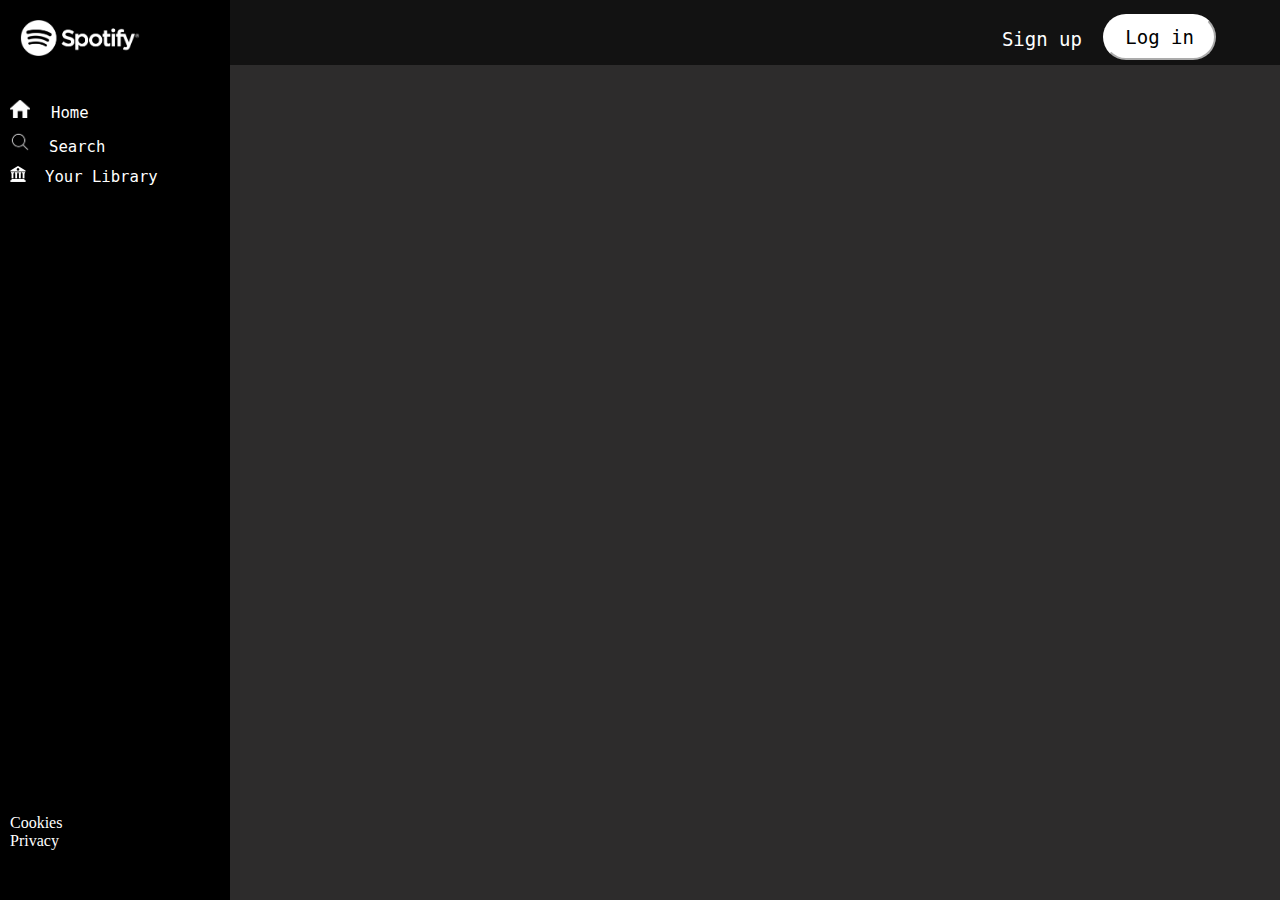
<file: index.html>
<!DOCTYPE html>
<html lang="en">

<head>
  <meta charset="UTF-8">
  <meta http-equiv="X-UA-Compatible" content="IE=edge">
  <meta name="viewport" content="width=device-width, initial-scale=1.0">
  <title>Document</title>
  <link rel="stylesheet" href="style.css">
</head>

<body>
  <div class="sidebar">
    <div class="logo">
        <a href="https://open.spotify.com/"><img src="Spotify_Logo_RGB_White.png"></a>
    </div>
    <div class="options">
      <div class="home">
      <a href="https://open.spotify.com/"><img src="pngfind.com-white-house-logo-png-5898244.png"></a>
      <span>Home</span></div>
      <div class="search1">
        <a href="https://open.spotify.com/"><img src="transparent-misc-icon-search-icon-5d64261d299d93.2188435315668444451705.png"></a>
        <span>Search</span></div>
        <div class="lib">
          <a href="https://open.spotify.com/"><img src="library-16.png"></a>
          <span>Your Library</span></div>
  </div>
  <div class="b_op">
    <span>Cookies</span><br>
    <span>Privacy</span>
  </div>
    </div>
  <div class="Main">
    <div class="topbar">
     <button type="button" class="button1">Log in</button>
     <button type="button" class="button2">Sign up</button>
    </div>
    <div class="page">
      <div class="page1">
        
      </div>
    </div>
  </div>
    
  
</div>
</body>

</html>
</file>
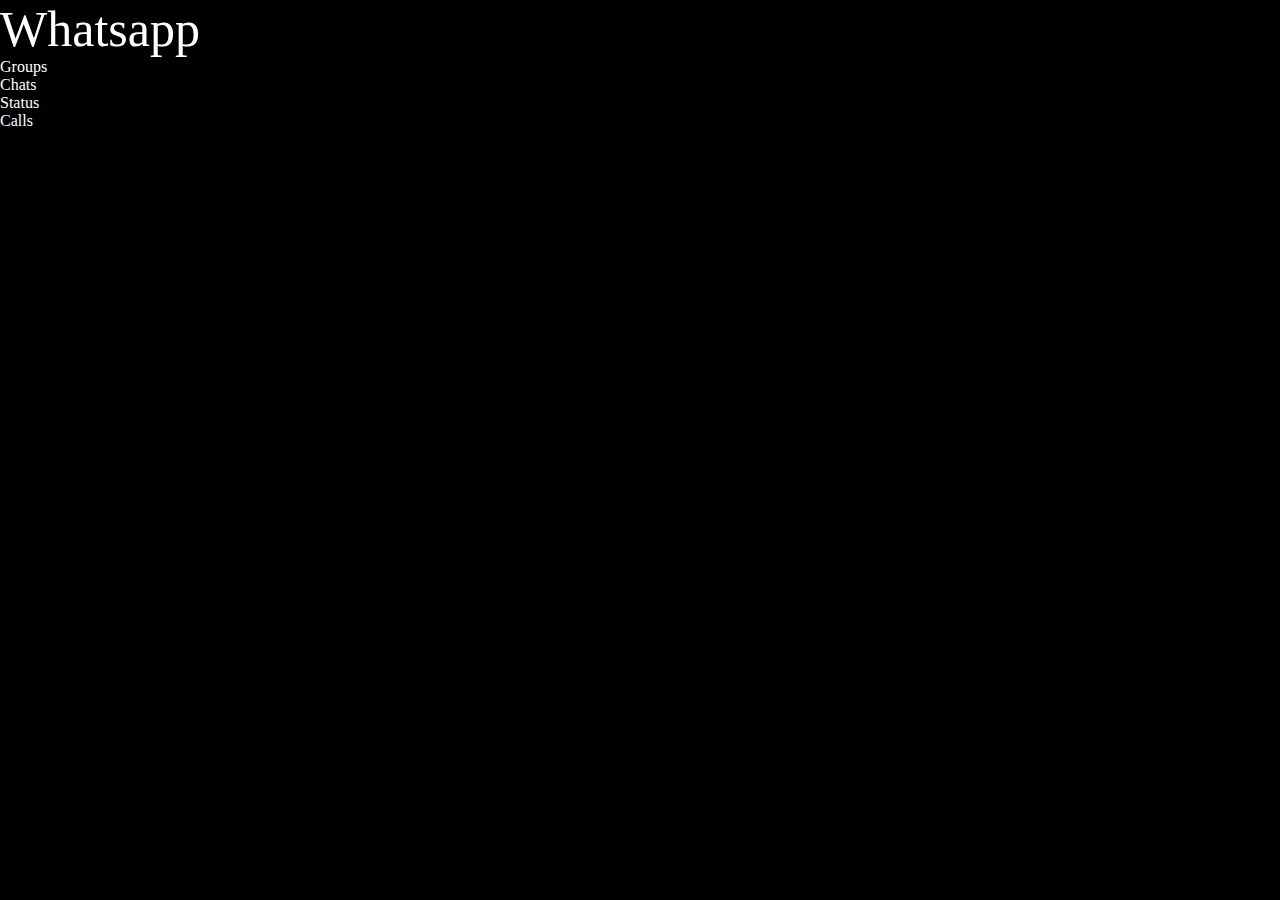
<file: whatsapp top.html>
<!DOCTYPE html>
<html lang="en">
<head>
    <meta charset="UTF-8">
    <meta http-equiv="X-UA-Compatible" content="IE=edge">
    <meta name="viewport" content="width=device-width, initial-scale=1.0">
    <title>Whatsapp Top</title>
    <link rel="stylesheet" href="stylewhats.css">
</head>
<body>
    <div class="main">
        <div class="logo"><span>Whatsapp</span></div>
        <div class="grid2">
        <div class="section groups"><span>Groups</span>
        <div class="section groups"><span>Chats</span>
        <div class="section groups"><span>Status</span>
        <div class="section groups"><span>Calls</span>
        </div>
    </div>
</body>
</html>
</file>
<file: style.css>
body{
    margin-top: 0px;
    margin: 0px;
    color:white;
}
.sidebar{
    position: fixed;
    width:18%;
    height:100%;
    background-color: black;
}
.logo{
    width:50px;
    height: 50px;
    display:flex;
    padding:20px;
}
.logo>a>img{
    width:120px;
    margin-right:12px;
    height:auto;
}
.home {
    width:100px;
    height:auto;
    padding:10px; 
}
.home>a>img{
    width:20px;
    margin-right:12px;
    height:auto;
}
.home>span{
    font-family: monospace;
    font-size:1.2em;
    margin:5px;
}
.search1{
    width:120px;
    height:auto;
    padding-left: 10px;
}
.search1>a>img{
    width:20px;
    height:auto;
}
.search1>span{
    font-size: 1.2em;
    font-family:monospace;
    padding-left:15px;
}
.lib{
  padding:10px;  
}
.lib>span{
    font-size:1.2em;
    font-family: monospace;
    margin:15px;
}
.b_op{
    position:absolute;
    bottom:50px;
    
}
.b_op>span{
    margin:10px;
}
.topbar{
    background-color: rgb(18, 18, 18);
    height:65px;
}
.button1{
    background-color: white;
    position:absolute;
    color:black;
    font-size:19px;
    font-family:monospace;
    border-color: white;
    border-radius: 30px;
    padding:10px;
    padding-left: 20px;
    padding-right: 20px;
    top:1.5%;
    right:5%;
}
.button2{
    background-color: rgb(18,18,18 );
    position:absolute;
    color:white;
    font-size:19px;
    font-family:monospace;
    border:0;
    top:3%;
    right:15%;
}
.Main{
   background-color:rgb(45, 44, 44);
   height:100vh;
}
</file>
<file: stylewhats.css>
body{
    margin:0px;
}
.main{
    position:absolute;
    background-color: rgb(0, 0, 0);
    width:100%;
    height:100%;
    color:white;
    
}
.logo{
    font-size: 50px;
}
.grid2>section{
    display: grid;
    grid-template-columns: 100px 100px 100px;

}
</file>
